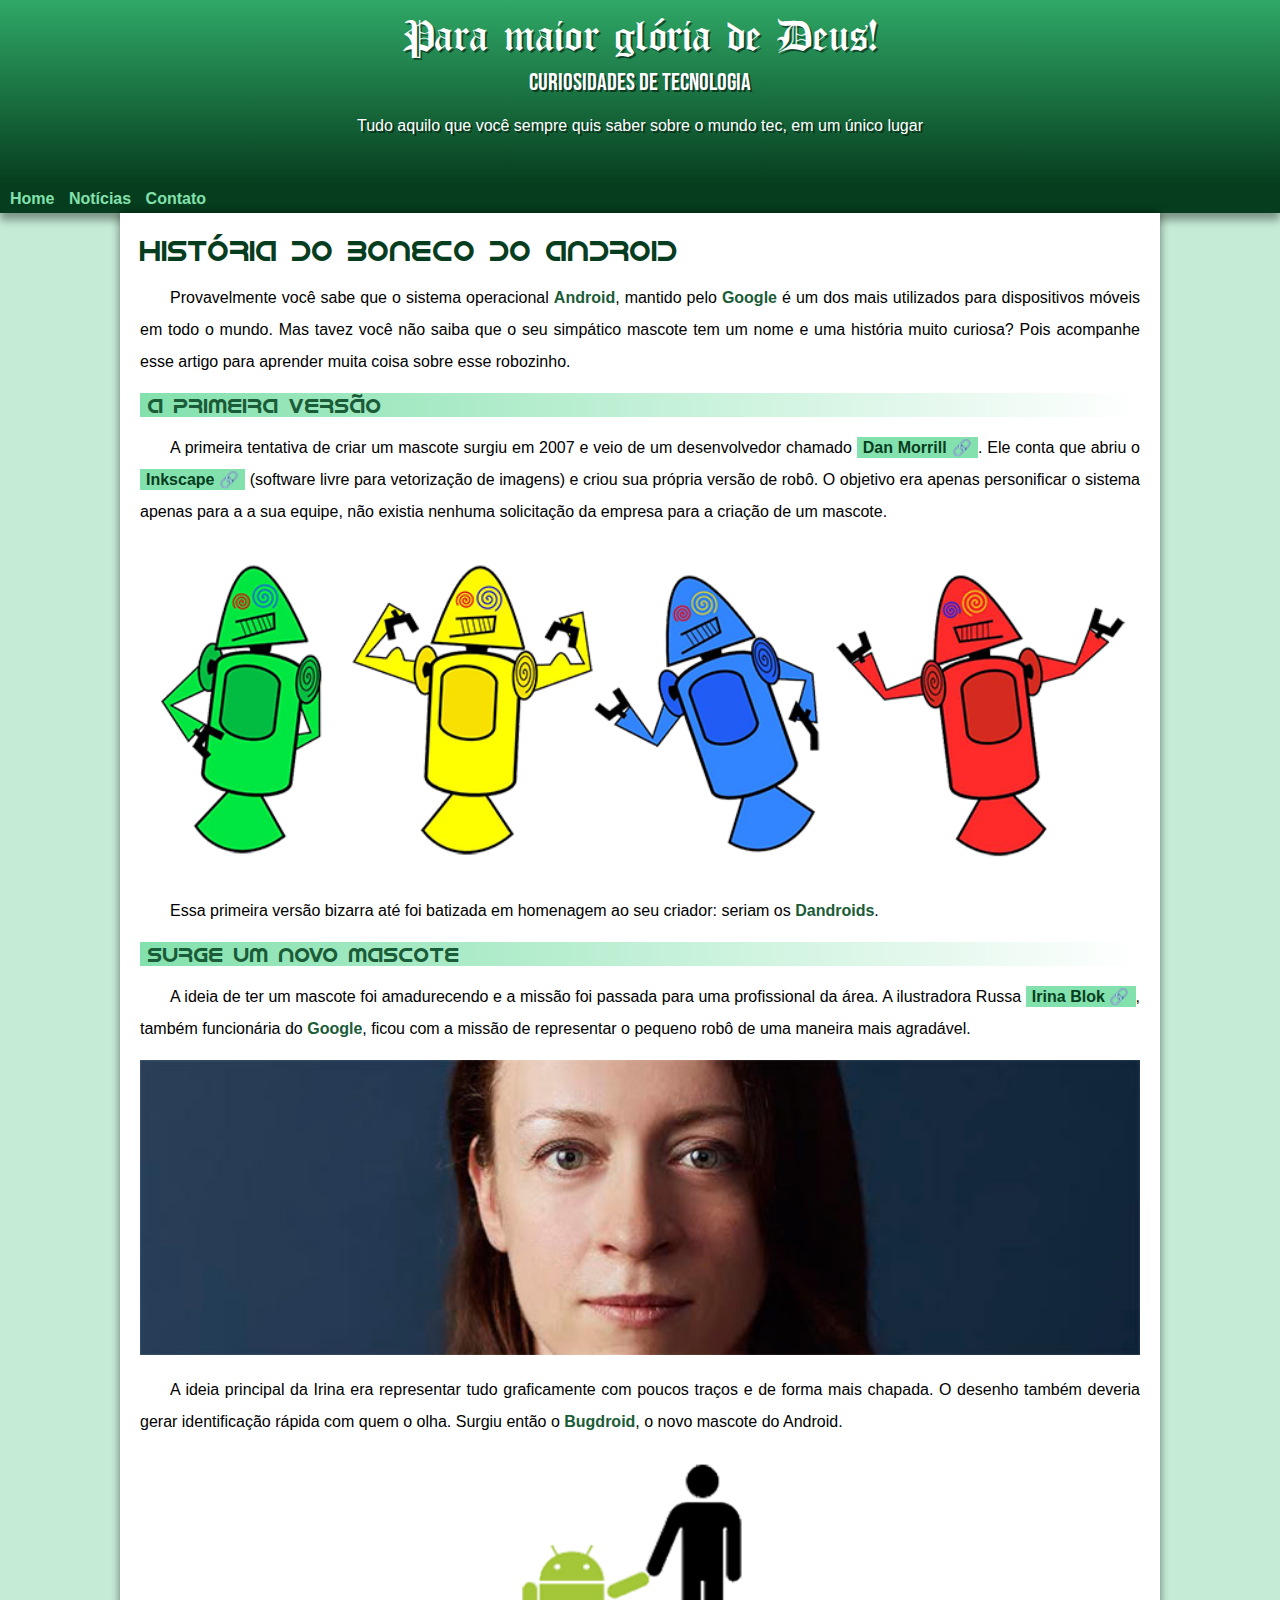
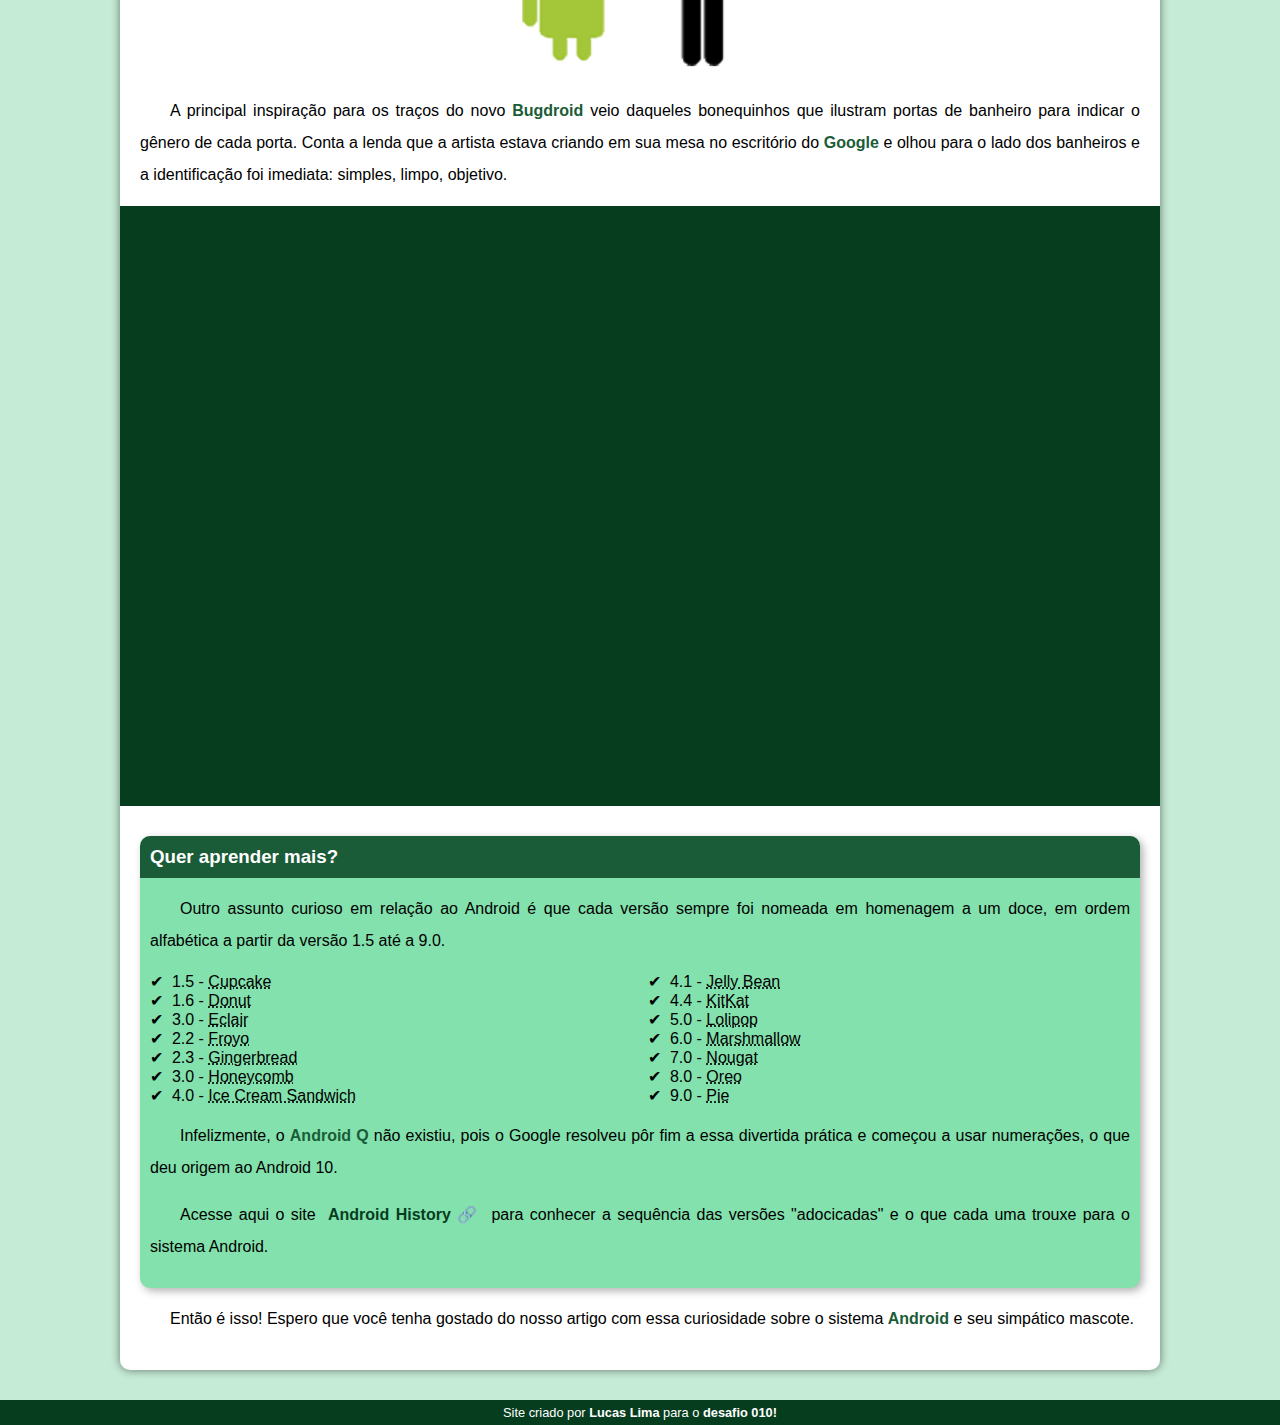
<file: index.html>
<!DOCTYPE html>
<html lang="pt-br">
<head>
    <meta charset="UTF-8">
    <meta name="viewport" content="width=device-width, initial-scale=1.0">
    <title>Desafio 10 Guanabara</title>
    <link rel="stylesheet" href="style.css">
    <link rel="shortcut icon" href="imagens/favicon.ico" type="image/x-icon">

</head>
<body>
    <header>
        <h1>Para maior glória de Deus!</h1>
        <h2>Curiosidades de tecnologia</h2>
        <p>Tudo aquilo que você sempre quis saber sobre o mundo tec, em um único lugar</p>
    </header>
    <nav>
        <a href="#">Home</a>
        <a href="#">Notícias</a>
        <a href="#">Contato</a>
    </nav>

    <main>
        <article>
            <h1>História do boneco do android</h1>

            <p>Provavelmente você sabe que o sistema operacional <strong>Android</strong>, mantido pelo <strong>Google</strong> é um dos mais utilizados para dispositivos móveis em todo o mundo. Mas tavez você não saiba que o seu simpático mascote tem um nome e uma história muito curiosa? Pois acompanhe esse artigo para aprender muita coisa sobre esse robozinho.</p>

            <h2>A primeira versão</h2>

            <p>A primeira tentativa de criar um mascote surgiu em 2007 e veio de um desenvolvedor chamado <a href="https://androidcommunity.com/dan-morrill-shows-us-the-android-mascot-that-almost-was-20130103/" target="_blank" class="external">Dan Morrill</a>. Ele conta que abriu o <a href="https://inkscape.org/pt-br/" target="_blank" class="external">Inkscape</a> (software livre para vetorização de imagens) e criou sua própria versão de robô. O objetivo era apenas personificar o sistema apenas para a a sua equipe, não existia nenhuma solicitação da empresa para a criação de um mascote.</p>

            <picture>
                <source media="(max-width: 600px)" srcset="imagens/bugp.png" type="image/png">
                <img src="bugg.png" alt="bugdroid">
            </picture>

            <p>Essa primeira versão bizarra até foi batizada em homenagem ao seu criador: seriam os <strong>Dandroids</strong>.</p>
        
            <h2>Surge um novo mascote</h2>

            <p>A ideia de ter um mascote foi amadurecendo e a missão foi passada para uma profissional da área. A ilustradora Russa <a href="https://en.wikipedia.org/wiki/Irina_Blok" target="_blank" class="external">Irina Blok</a>, também funcionária do <strong>Google</strong>, ficou com a missão de representar o pequeno robô de uma maneira mais agradável.</p>

            <picture>
                <source media="(max-width: 600px)" srcset="imagens/mulep.jpg" type="image/jpg">
                <img src="muleg.jpg" alt="irina-blok">
            </picture>
        
            <p>A ideia principal da Irina era representar tudo graficamente com poucos traços e de forma mais chapada. O desenho também deveria gerar identificação rápida com quem o olha. Surgiu então o <strong>Bugdroid</strong>, o novo mascote do Android.</p>

            <img src="bugdroid.png" alt="bugdroid ao lado de um boneco desenhado." class="pequena">

            <p>A principal inspiração para os traços do novo <strong>Bugdroid</strong> veio daqueles bonequinhos que ilustram portas de banheiro para indicar o gênero de cada porta. Conta a lenda que a artista estava criando em sua mesa no escritório do <strong>Google</strong> e olhou para o lado dos banheiros e a identificação foi imediata: simples, limpo, objetivo.</p>

            <div class="video">
                <iframe width="560" height="315" src="https://www.youtube.com/embed/mTvVzTTBK8M?si=ugMI_nC9Zp4XbJgG" title="YouTube video player" frameborder="0" allow="accelerometer; autoplay; clipboard-write; encrypted-media; gyroscope; picture-in-picture; web-share" allowfullscreen></iframe>
            </div>
            <aside>
                    <h3>Quer aprender mais?</h3>
                    <p>Outro assunto curioso em relação ao Android é que cada versão sempre foi nomeada em homenagem a um doce, em ordem alfabética a partir da versão 1.5 até a 9.0.</p>
                    <ul>
                        <li>1.5 - <abbr title="Bolo de copo">Cupcake</abbr></li>
                        <li>1.6 - <abbr title="Rosquinha">Donut</abbr></li>
                        <li>3.0 - <abbr title="Bomba">Eclair</abbr></li>
                        <li>2.2 - <abbr title="Frozem">Froyo</abbr></li>
                        <li>2.3 - <abbr title="Biscoito de gengibre">Gingerbread</abbr></li>
                        <li>3.0 - <abbr title="Favo de mel">Honeycomb</abbr></li>
                        <li>4.0 - <abbr title="Sanduíche de sorvete">Ice Cream Sandwich</abbr></li>   
                        <li>4.1 - <abbr title="Jujuba">Jelly Bean</abbr></li>
                        <li>4.4 - <abbr title="KitKat">KitKat</abbr></li>
                        <li>5.0 - <abbr title="Pirulito">Lolipop</abbr></li>
                        <li>6.0 - <abbr title="Marshmallow">Marshmallow</abbr></li>
                        <li>7.0 - <abbr title="Torrone">Nougat</abbr></li>
                        <li>8.0 - <abbr title="Oreo">Oreo</abbr></li>
                        <li>9.0 - <abbr title="Torta">Pie</abbr></li>
                    </ul>

                    <p>Infelizmente, o <strong>Android Q</strong> não existiu, pois o Google resolveu pôr fim a essa divertida prática e começou a usar numerações, o que deu origem ao Android 10.</p>

                    <p>Acesse aqui o site <a href="https://www.android.com/intl/pt-BR_br/history/" target="_blank" class="external">Android History</a> para conhecer a sequência das versões "adocicadas" e o que cada uma trouxe para o sistema Android.</p>
                
            </aside>

            <p>Então é isso! Espero que você tenha gostado do nosso artigo com essa curiosidade sobre o sistema <strong>Android</strong> e seu simpático mascote.</p>

        </article>    
    </main>

    <footer>
        <P>Site criado por <strong>Lucas Lima</strong> para o <strong>desafio 010!</strong></P>
    </footer>
    
</body>
</html>
</file>
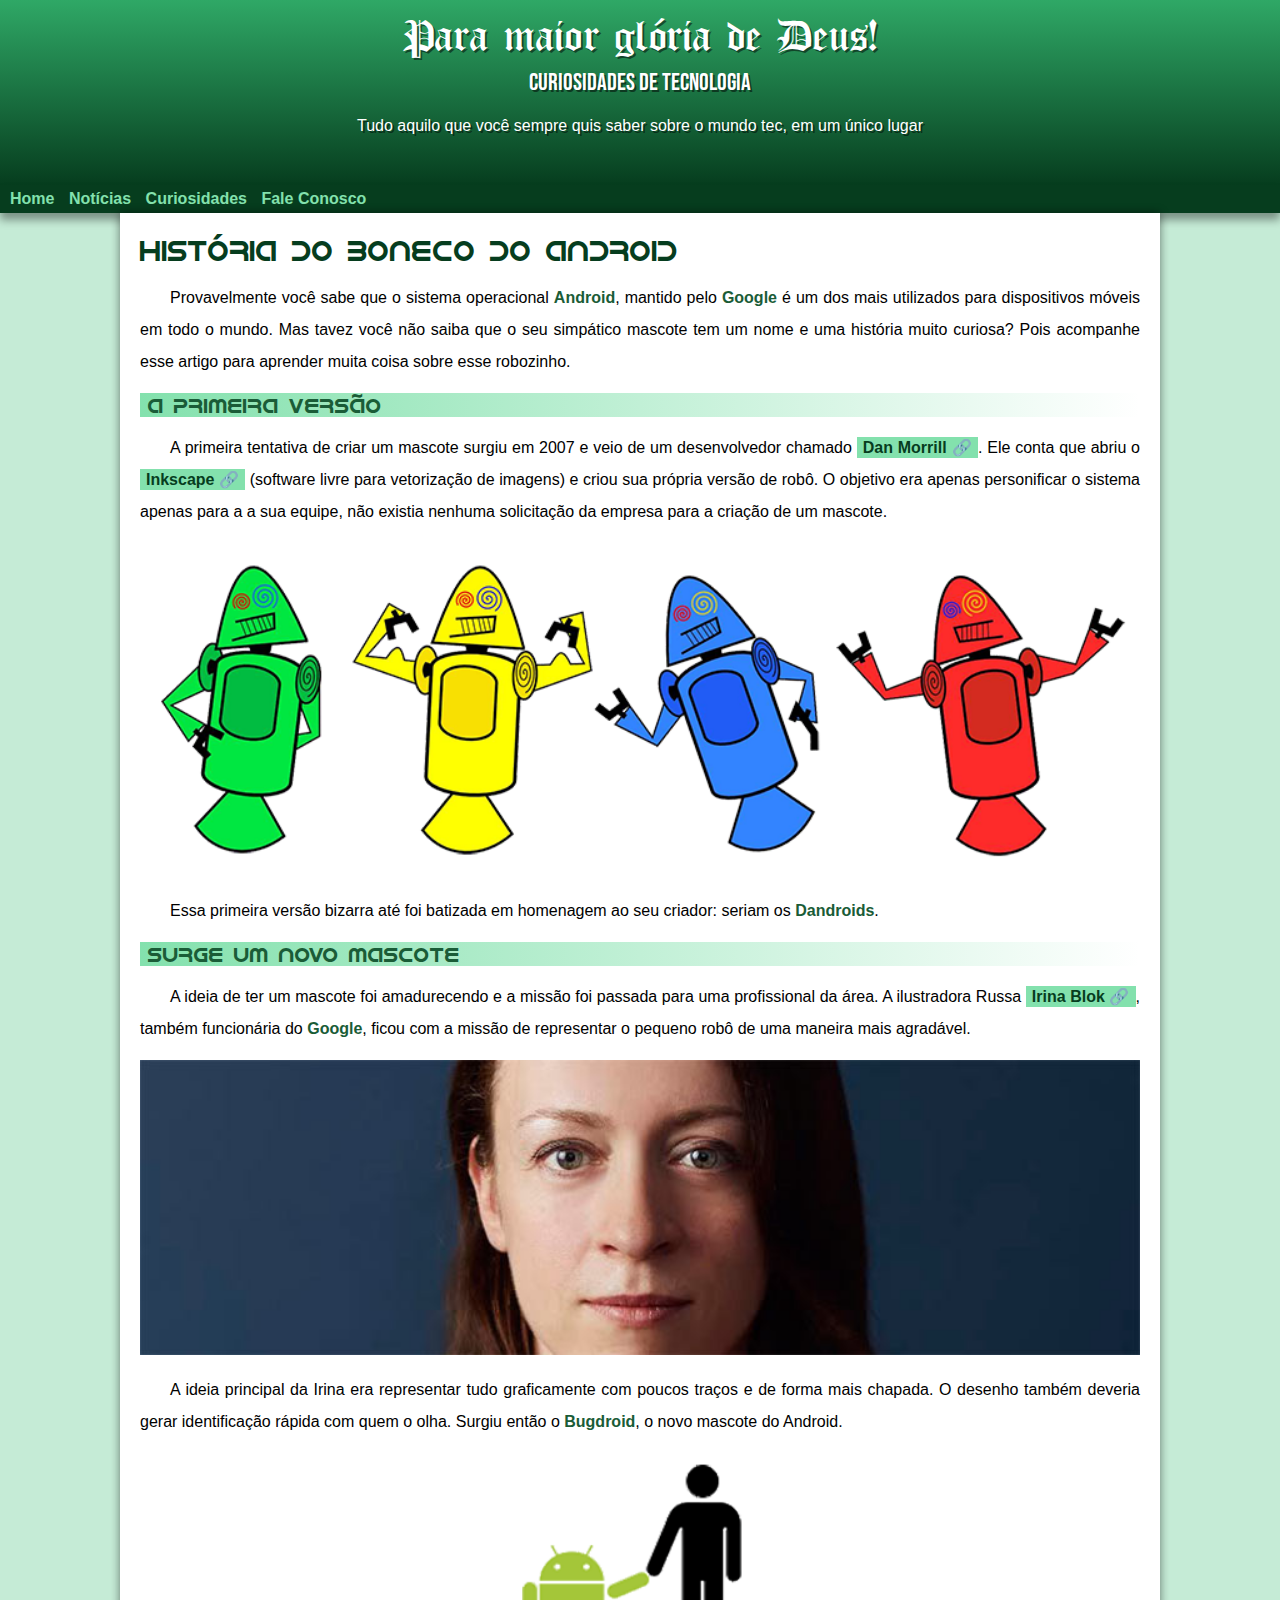
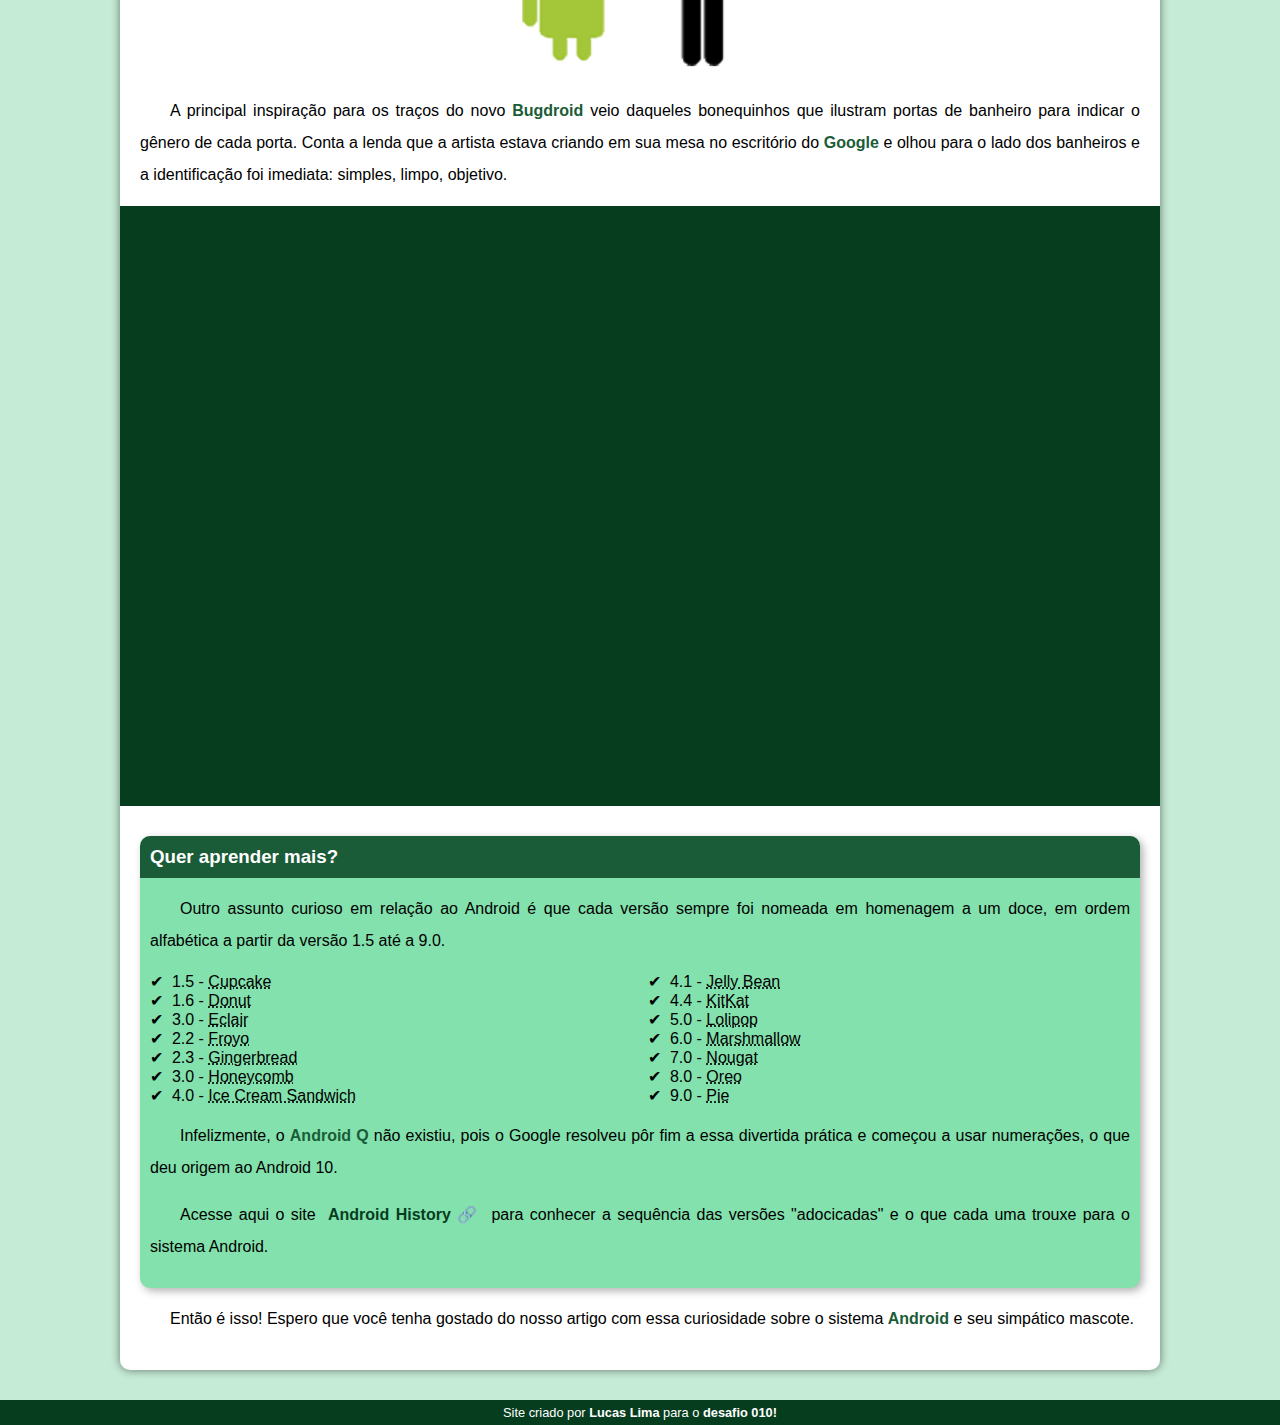
<file: pag01.html>
<!DOCTYPE html>
<html lang="pt-br">
<head>
    <meta charset="UTF-8">
    <meta name="viewport" content="width=device-width, initial-scale=1.0">
    <title>Desafio 10 Guanabara</title>
    <link rel="stylesheet" href="style.css">
    <link rel="shortcut icon" href="imagens/favicon.ico" type="image/x-icon">

</head>
<body>
    <header>
        <h1>Para maior glória de Deus!</h1>
        <h2>Curiosidades de tecnologia</h2>
        <p>Tudo aquilo que você sempre quis saber sobre o mundo tec, em um único lugar</p>
    </header>
    <nav>
        <a href="#">Home</a>
        <a href="#">Notícias</a>
        <a href="#">Curiosidades</a>
        <a href="#">Fale Conosco</a>
    </nav>

    <main>
        <article>
            <h1>História do boneco do android</h1>

            <p>Provavelmente você sabe que o sistema operacional <strong>Android</strong>, mantido pelo <strong>Google</strong> é um dos mais utilizados para dispositivos móveis em todo o mundo. Mas tavez você não saiba que o seu simpático mascote tem um nome e uma história muito curiosa? Pois acompanhe esse artigo para aprender muita coisa sobre esse robozinho.</p>

            <h2>A primeira versão</h2>

            <p>A primeira tentativa de criar um mascote surgiu em 2007 e veio de um desenvolvedor chamado <a href="https://androidcommunity.com/dan-morrill-shows-us-the-android-mascot-that-almost-was-20130103/" target="_blank" class="external">Dan Morrill</a>. Ele conta que abriu o <a href="https://inkscape.org/pt-br/" target="_blank" class="external">Inkscape</a> (software livre para vetorização de imagens) e criou sua própria versão de robô. O objetivo era apenas personificar o sistema apenas para a a sua equipe, não existia nenhuma solicitação da empresa para a criação de um mascote.</p>

            <picture>
                <source media="(max-width: 600px)" srcset="imagens/bugp.png" type="image/png">
                <img src="bugg.png" alt="bugdroid">
            </picture>

            <p>Essa primeira versão bizarra até foi batizada em homenagem ao seu criador: seriam os <strong>Dandroids</strong>.</p>
        
            <h2>Surge um novo mascote</h2>

            <p>A ideia de ter um mascote foi amadurecendo e a missão foi passada para uma profissional da área. A ilustradora Russa <a href="https://en.wikipedia.org/wiki/Irina_Blok" target="_blank" class="external">Irina Blok</a>, também funcionária do <strong>Google</strong>, ficou com a missão de representar o pequeno robô de uma maneira mais agradável.</p>

            <picture>
                <source media="(max-width: 600px)" srcset="imagens/mulep.jpg" type="image/jpg">
                <img src="muleg.jpg" alt="irina-blok">
            </picture>
        
            <p>A ideia principal da Irina era representar tudo graficamente com poucos traços e de forma mais chapada. O desenho também deveria gerar identificação rápida com quem o olha. Surgiu então o <strong>Bugdroid</strong>, o novo mascote do Android.</p>

            <img src="bugdroid.png" alt="bugdroid ao lado de um boneco desenhado." class="pequena">

            <p>A principal inspiração para os traços do novo <strong>Bugdroid</strong> veio daqueles bonequinhos que ilustram portas de banheiro para indicar o gênero de cada porta. Conta a lenda que a artista estava criando em sua mesa no escritório do <strong>Google</strong> e olhou para o lado dos banheiros e a identificação foi imediata: simples, limpo, objetivo.</p>

            <div class="video">
                <iframe width="560" height="315" src="https://www.youtube.com/embed/mTvVzTTBK8M?si=ugMI_nC9Zp4XbJgG" title="YouTube video player" frameborder="0" allow="accelerometer; autoplay; clipboard-write; encrypted-media; gyroscope; picture-in-picture; web-share" allowfullscreen></iframe>
            </div>
            <aside>
                    <h3>Quer aprender mais?</h3>
                    <p>Outro assunto curioso em relação ao Android é que cada versão sempre foi nomeada em homenagem a um doce, em ordem alfabética a partir da versão 1.5 até a 9.0.</p>
                    <ul>
                        <li>1.5 - <abbr title="Bolo de copo">Cupcake</abbr></li>
                        <li>1.6 - <abbr title="Rosquinha">Donut</abbr></li>
                        <li>3.0 - <abbr title="Bomba">Eclair</abbr></li>
                        <li>2.2 - <abbr title="Frozem">Froyo</abbr></li>
                        <li>2.3 - <abbr title="Biscoito de gengibre">Gingerbread</abbr></li>
                        <li>3.0 - <abbr title="Favo de mel">Honeycomb</abbr></li>
                        <li>4.0 - <abbr title="Sanduíche de sorvete">Ice Cream Sandwich</abbr></li>   
                        <li>4.1 - <abbr title="Jujuba">Jelly Bean</abbr></li>
                        <li>4.4 - <abbr title="KitKat">KitKat</abbr></li>
                        <li>5.0 - <abbr title="Pirulito">Lolipop</abbr></li>
                        <li>6.0 - <abbr title="Marshmallow">Marshmallow</abbr></li>
                        <li>7.0 - <abbr title="Torrone">Nougat</abbr></li>
                        <li>8.0 - <abbr title="Oreo">Oreo</abbr></li>
                        <li>9.0 - <abbr title="Torta">Pie</abbr></li>
                    </ul>

                    <p>Infelizmente, o <strong>Android Q</strong> não existiu, pois o Google resolveu pôr fim a essa divertida prática e começou a usar numerações, o que deu origem ao Android 10.</p>

                    <p>Acesse aqui o site <a href="https://www.android.com/intl/pt-BR_br/history/" target="_blank" class="external">Android History</a> para conhecer a sequência das versões "adocicadas" e o que cada uma trouxe para o sistema Android.</p>
                
            </aside>

            <p>Então é isso! Espero que você tenha gostado do nosso artigo com essa curiosidade sobre o sistema <strong>Android</strong> e seu simpático mascote.</p>

        </article>    
    </main>

    <footer>
        <P>Site criado por <strong>Lucas Lima</strong> para o <strong>desafio 010!</strong></P>
    </footer>
    
</body>
</html>
</file>
<file: style.css>
@charset "UTF -8";

@import url('https://fonts.googleapis.com/css2?family=Bebas+Neue&display=swap');
@font-face {
    font-family: 'old';
    src: url('olondon.otf') format('opentype'), url('oldlondon.ttf') format('truetype');
    font-weight: normal;
    font-style: normal
}
@font-face {
    font-family: 'idroid';
    src: url('idroid.otf') format('opentype');
    font-weight: normal;
}

:root {
    --cor0: #c5ebd6;
    --cor1: #83e1ad;
    --cor2: #3ddc84;
    --cor3: #2fa866;
    --cor4: #1a5c37;
    --cor5: #063d1e;

    --fonte-padrao: Arial, Verdana, Helvetica, sans-serif;
    --fonte-destaque: 'Bebas Neue', sans-serif;
    --fonte-idroid: 'idroid', cursive; 
    --fonte-old: 'old', cursive;
}
*{
    margin: 0px;
    padding: 0px;
}
body {
    background-color: var(--cor0);
    font-family: var(--fonte-padrao);
}
a.external::after {
    content: '\00A0\1F517';
}
header {
    background-image: linear-gradient(to bottom, var(--cor3), var(--cor5));
    min-height: 150px;
    text-align: center;
    padding-top: 20px;
}
header h1 {
    color: white;
    font-weight: normal;
    font-size: 3em;
    font-family:var(--fonte-old);
    margin-bottom: 10px;
    text-shadow: 2px 2px 0px rgba(0, 0, 0, 0.514);
}
header h2 {
    color: white;
    font-weight: normal;
    font-family: var(--fonte-destaque);
    margin-bottom: 20px;
    text-shadow: 2px 2px 0px rgba(0, 0, 0, 0.514);
}
header p {
    color: white;
    font-family: var(--fonte-padrao);
    max-width: 600px;
    padding-left: 10px;
    padding-right: 10px;
    padding-bottom: 50px;
    margin: auto;
    text-shadow: 2px 2px 0px rgba(0, 0, 0, 0.514);
}
nav {
    background-color: var(--cor5);
    padding: 5px;
    box-shadow: 0px 7px 9px rgba(0, 0, 0, 0.377);
}
nav a {
    color: var(--cor1);
    padding: 5px;
    text-decoration: none;
    font-weight: bold;
    border-radius: 5px;
    transition-duration: .5s;
}
nav a:hover {
    background-color:var(--cor3);
    color: var(--cor5);
}
main {
    background-color: white;
    min-width: 300px;
    max-width: 1000px;
    margin: auto;
    margin-bottom: 30px;
    padding: 20px;
    box-shadow: 0px 0px 10px rgba(0, 0, 0, 0.493);
    border-bottom-left-radius: 10px;
    border-bottom-right-radius: 10px;
}
img {
    width: 100%
}
main p {
    margin: 15px 0px;
    text-align: justify;
    text-indent: 30px;
    font-size: 1em;
    line-height: 2em;
}
main strong {
    color: var(--cor4);
    font-weight: bold;
}
main a {
    text-decoration: none;
    font-weight: bold;
    color: var(--cor5);
    background-color: var(--cor1);
    padding: 2px 6px;
}
main a:hover {
    text-decoration: underline;
    color: var(--cor4);
}
img.pequena {
    width: 350px;
    display: block;
    margin: auto;
}
div.video {
    background-color: var(--cor5);
    margin: 0px -20px 30px -20px;
    padding: 20px;
    padding-bottom: 58%;
    position: relative;
}
div.video > iframe {
    position: absolute;
    top: 5%;
    left: 5%;
    width: 90%;
    height: 90%;
}

main h1 {
    color: var(--cor5);
    font-weight: normal;
    font-size: 1.8em;
    font-family: var(--fonte-idroid);
}
main h2 {
    color: var(--cor4);
    font-family: var(--fonte-idroid);
    font-weight: normal;
    font-size: 1.3em;
    background-image: linear-gradient(to right, var(--cor1), transparent);
    text-indent: 8px;
}
aside {
    background-color: var(--cor1);
    padding: 10px;
    border-radius: 10px;
    box-shadow: 3px 3px 8px rgba(0, 0, 0, 0.308);
}
aside h3 {
    background-color:var(--cor4);
    color: white;
    padding: 10px;
    margin: -10px -10px 0px -10px;
    border-radius: 10px 10px 0px 0px;

}
aside ul {
    list-style-type: '\2714\00a0\00a0';
    list-style-position: inside;
    columns: 2;
}
footer {
    background-color: var(--cor5);
    color: white;
    text-align: center;
    font-size: 0.8em;
    padding: 5px;
}
</file>
